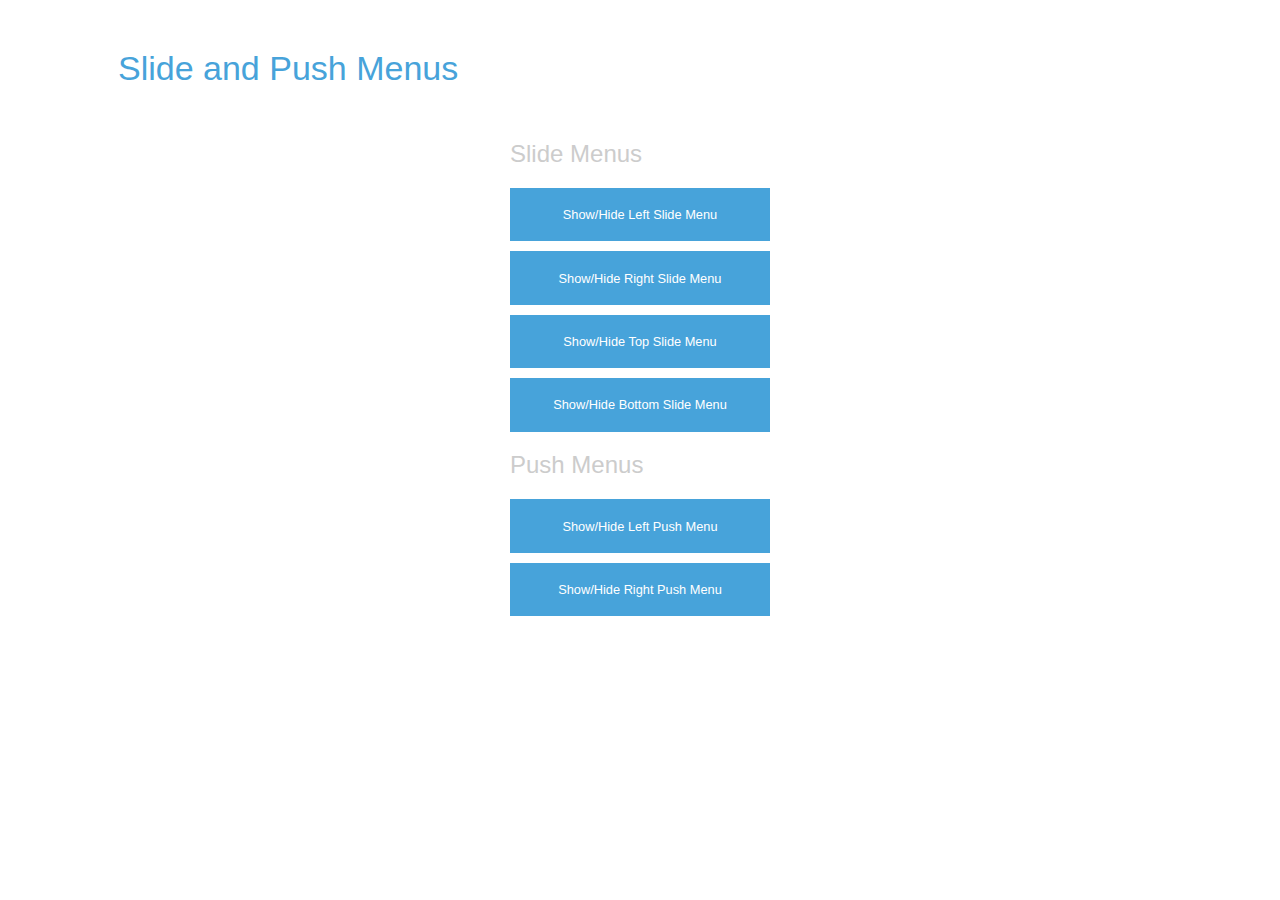
<file: slide/index.html>
<!DOCTYPE html>
<html lang="en" class="no-js">
	<head>
		<meta charset="UTF-8" />
		<meta http-equiv="X-UA-Compatible" content="IE=edge,chrome=1"> 
		<meta name="viewport" content="width=device-width, initial-scale=1.0"> 
		<link rel="stylesheet" type="text/css" href="css/default.css" />
		<link rel="stylesheet" type="text/css" href="css/component.css" />
		<script src="js/modernizr.custom.js"></script>
	</head>
	<body class="cbp-spmenu-push">
		<nav class="cbp-spmenu cbp-spmenu-vertical cbp-spmenu-left" id="cbp-spmenu-s1">
			<h3>Menu</h3>
			<a href="http://www.htmleaf.com/" target="_blank">Celery seakale</a>
			<a href="http://www.htmleaf.com/" target="_blank">Dulse daikon</a>
			<a href="http://www.htmleaf.com/" target="_blank">Zucchini garlic</a>
			<a href="http://www.htmleaf.com/" target="_blank">Catsear azuki bean</a>
			<a href="http://www.htmleaf.com/" target="_blank">Dandelion bunya</a>
			<a href="http://www.htmleaf.com/" target="_blank">Rutabaga</a>
		</nav>
		<nav class="cbp-spmenu cbp-spmenu-vertical cbp-spmenu-right" id="cbp-spmenu-s2">
			<h3>Menu</h3>
			<a href="http://www.htmleaf.com/" target="_blank">Celery seakale</a>
			<a href="http://www.htmleaf.com/" target="_blank">Dulse daikon</a>
			<a href="http://www.htmleaf.com/" target="_blank">Zucchini garlic</a>
			<a href="http://www.htmleaf.com/" target="_blank">Catsear azuki bean</a>
			<a href="http://www.htmleaf.com/" target="_blank">Dandelion bunya</a>
			<a href="http://www.htmleaf.com/" target="_blank">Rutabaga</a>
		</nav>
		<nav class="cbp-spmenu cbp-spmenu-horizontal cbp-spmenu-top" id="cbp-spmenu-s3">
			<h3>Menu</h3>
			<a href="http://www.htmleaf.com/" target="_blank">Celery seakale</a>
			<a href="http://www.htmleaf.com/" target="_blank">Dulse daikon</a>
			<a href="http://www.htmleaf.com/" target="_blank">Zucchini garlic</a>
			<a href="http://www.htmleaf.com/" target="_blank">Catsear azuki bean</a>
			<a href="http://www.htmleaf.com/" target="_blank">Dandelion bunya</a>
			<a href="http://www.htmleaf.com/" target="_blank">Rutabaga</a>
			<a href="http://www.htmleaf.com/" target="_blank">Celery seakale</a>
			<a href="http://www.htmleaf.com/" target="_blank">Dulse daikon</a>
			<a href="http://www.htmleaf.com/" target="_blank">Zucchini garlic</a>
			<a href="http://www.htmleaf.com/" target="_blank">Catsear azuki bean</a>
			<a href="http://www.htmleaf.com/" target="_blank">Dandelion bunya</a>
			<a href="http://www.htmleaf.com/" target="_blank">Rutabaga</a>
		</nav>
		<nav class="cbp-spmenu cbp-spmenu-horizontal cbp-spmenu-bottom" id="cbp-spmenu-s4">
			<h3>Menu</h3>
			<a href="http://www.htmleaf.com/" target="_blank">Celery seakale</a>
			<a href="http://www.htmleaf.com/" target="_blank">Dulse daikon</a>
			<a href="http://www.htmleaf.com/" target="_blank">Zucchini garlic</a>
			<a href="http://www.htmleaf.com/" target="_blank">Catsear azuki bean</a>
			<a href="http://www.htmleaf.com/" target="_blank">Dandelion bunya</a>
			<a href="http://www.htmleaf.com/" target="_blank">Rutabaga</a>
			<a href="http://www.htmleaf.com/" target="_blank">Celery seakale</a>
			<a href="http://www.htmleaf.com/" target="_blank">Dulse daikon</a>
			<a href="http://www.htmleaf.com/" target="_blank">Zucchini garlic</a>
			<a href="http://www.htmleaf.com/" target="_blank">Catsear azuki bean</a>
			<a href="http://www.htmleaf.com/" target="_blank">Dandelion bunya</a>
			<a href="http://www.htmleaf.com/" target="_blank">Rutabaga</a>
		</nav>
		<div class="container">
			<header class="clearfix">
				<h1>Slide and Push Menus</h1>
			</header>
			<div class="main">
				<section>
					<h2>Slide Menus</h2>
					<!-- Class "cbp-spmenu-open" gets applied to menu -->
					<button id="showLeft">Show/Hide Left Slide Menu</button>
					<button id="showRight">Show/Hide Right Slide Menu</button>
					<button id="showTop">Show/Hide Top Slide Menu</button>
					<button id="showBottom">Show/Hide Bottom Slide Menu</button>
				</section>
				<section class="buttonset">
					<h2>Push Menus</h2>
					<!-- Class "cbp-spmenu-open" gets applied to menu and "cbp-spmenu-push-toleft" or "cbp-spmenu-push-toright" to the body -->
					<button id="showLeftPush">Show/Hide Left Push Menu</button>
					<button id="showRightPush">Show/Hide Right Push Menu</button>
				</section>
			</div>
		</div>
		<!-- Classie - class helper functions by @desandro https://github.com/desandro/classie -->
		<script src="js/classie.js"></script>
		<script>
			var menuLeft = document.getElementById( 'cbp-spmenu-s1' ),
				menuRight = document.getElementById( 'cbp-spmenu-s2' ),
				menuTop = document.getElementById( 'cbp-spmenu-s3' ),
				menuBottom = document.getElementById( 'cbp-spmenu-s4' ),
				showLeft = document.getElementById( 'showLeft' ),
				showRight = document.getElementById( 'showRight' ),
				showTop = document.getElementById( 'showTop' ),
				showBottom = document.getElementById( 'showBottom' ),
				showLeftPush = document.getElementById( 'showLeftPush' ),
				showRightPush = document.getElementById( 'showRightPush' ),
				body = document.body;

			showLeft.onclick = function() {
				classie.toggle( this, 'active' );
				classie.toggle( menuLeft, 'cbp-spmenu-open' );
				disableOther( 'showLeft' );
			};
			showRight.onclick = function() {
				classie.toggle( this, 'active' );
				classie.toggle( menuRight, 'cbp-spmenu-open' );
				disableOther( 'showRight' );
			};
			showTop.onclick = function() {
				classie.toggle( this, 'active' );
				classie.toggle( menuTop, 'cbp-spmenu-open' );
				disableOther( 'showTop' );
			};
			showBottom.onclick = function() {
				classie.toggle( this, 'active' );
				classie.toggle( menuBottom, 'cbp-spmenu-open' );
				disableOther( 'showBottom' );
			};
			showLeftPush.onclick = function() {
				classie.toggle( this, 'active' );
				classie.toggle( body, 'cbp-spmenu-push-toright' );
				classie.toggle( menuLeft, 'cbp-spmenu-open' );
				disableOther( 'showLeftPush' );
			};
			showRightPush.onclick = function() {
				classie.toggle( this, 'active' );
				classie.toggle( body, 'cbp-spmenu-push-toleft' );
				classie.toggle( menuRight, 'cbp-spmenu-open' );
				disableOther( 'showRightPush' );
			};

			function disableOther( button ) {
				if( button !== 'showLeft' ) {
					classie.toggle( showLeft, 'disabled' );
				}
				if( button !== 'showRight' ) {
					classie.toggle( showRight, 'disabled' );
				}
				if( button !== 'showTop' ) {
					classie.toggle( showTop, 'disabled' );
				}
				if( button !== 'showBottom' ) {
					classie.toggle( showBottom, 'disabled' );
				}
				if( button !== 'showLeftPush' ) {
					classie.toggle( showLeftPush, 'disabled' );
				}
				if( button !== 'showRightPush' ) {
					classie.toggle( showRightPush, 'disabled' );
				}
			}
		</script>
	</body>
</html>
</file>
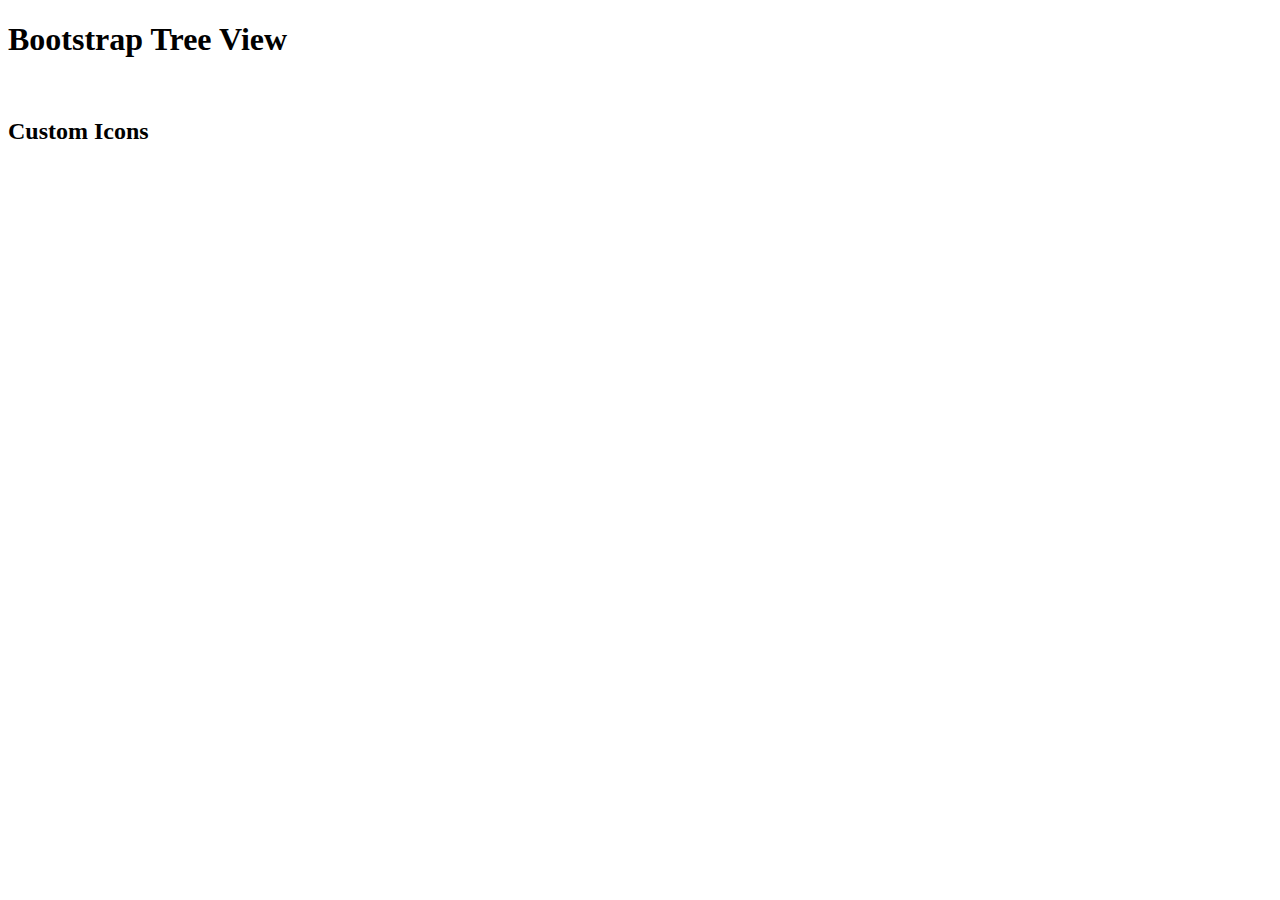
<file: ins/treeview.html>
<!DOCTYPE html>
<html>
  <head>
    <title>Bootstrap Tree View</title>
    <link href="https://cdn.staticfile.org/twitter-bootstrap/3.3.4/css/bootstrap.min.css" rel="stylesheet">
    <!--link href="https://cdn.staticfile.org/bootstrap-treeview/1.2.0/bootstrap-treeview.min.css" rel="stylesheet"-->
  </head>
  <body>
  	<div class="container">
    	<h1>Bootstrap Tree View</h1>
      <br>
      <div class="row">
        <div class="col-sm-4">
          <h2>Custom Icons</h2>
          <div id="treeview5" class=""></div>
        </div>
      </div>

      <br/>
      <br/>
      <br/>
      <br/>
    </div>
    <script src="https://cdn.staticfile.org/jquery/3.3.1/jquery.min.js"></script>
    <script src="https://cdn.staticfile.org/twitter-bootstrap/3.3.4/js/bootstrap.min.js"></script>
    <script src="https://cdn.staticfile.org/bootstrap-treeview/1.2.0/bootstrap-treeview.min.js"></script>
    <script type="text/javascript">

	$(function() {

        var defaultData = [
          {
            text: 'Parent 5',
            href: '#parent5'  ,
            tags: ['0']
          }
        ];

        $('#treeview5').treeview({
          color: "#428bca",
          expandIcon: 'glyphicon glyphicon-chevron-right',
          collapseIcon: 'glyphicon glyphicon-chevron-down',
          nodeIcon: 'glyphicon glyphicon-bookmark',
          data: defaultData
        });
      });
  	</script>
  </body>
</html>
</file>
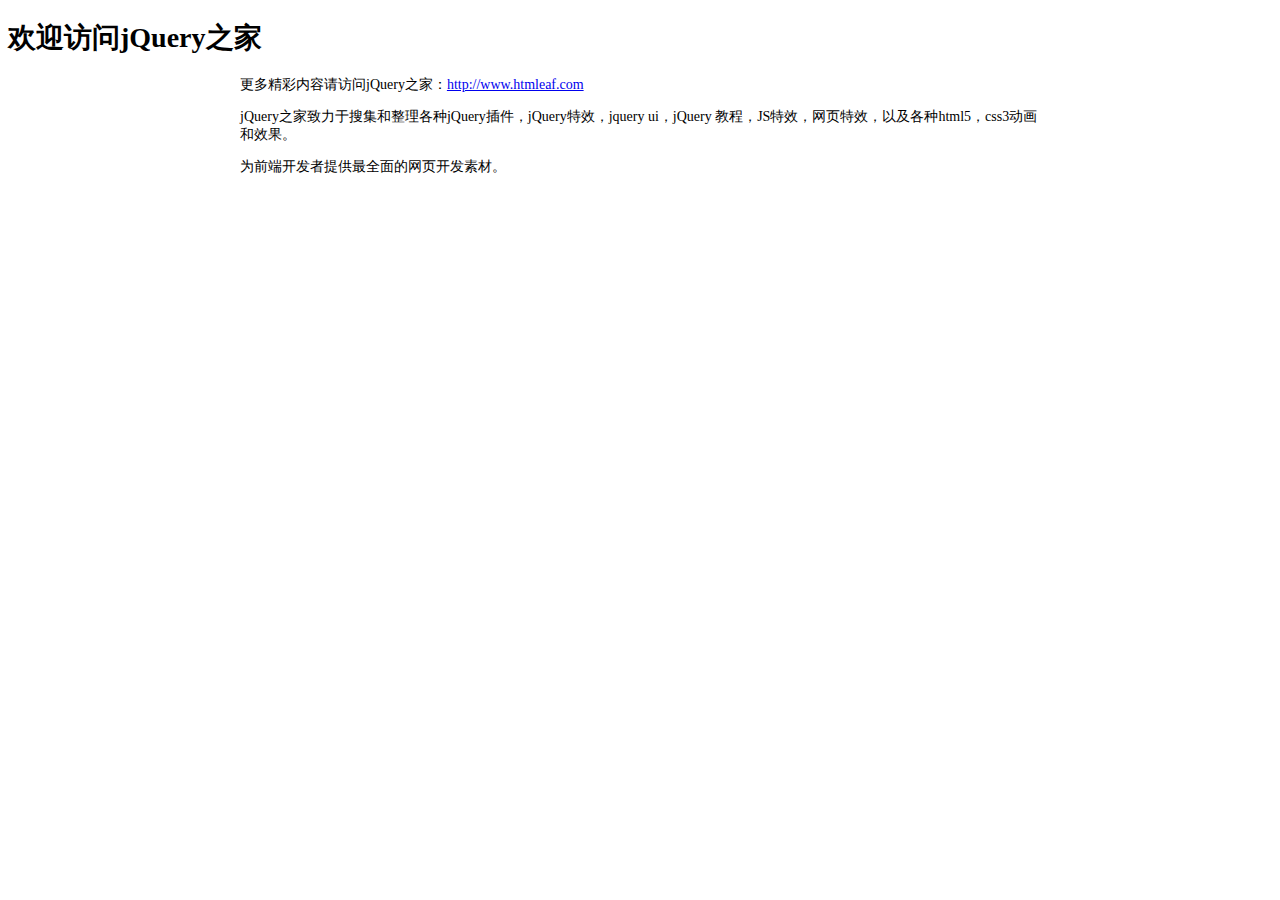
<file: slide/readme.html>
<!DOCTYPE html PUBLIC "-//W3C//DTD XHTML 1.0 Transitional//EN" "http://www.w3.org/TR/xhtml1/DTD/xhtml1-transitional.dtd">
<html xmlns="http://www.w3.org/1999/xhtml" xml:lang="en">
<head>
	<meta http-equiv="Content-Type" content="text/html;charset=UTF-8">
	<title>jQuery之家</title>
	<style type="text/css">
		body{font-size: 14px;}
		.content{
			width: 800px;
			margin: 0 auto;
		}
	</style>
</head>
<body>
	<h1>欢迎访问jQuery之家</h1>
	<div class="content">
	<p>更多精彩内容请访问jQuery之家：<a href="http://www.htmleaf.com">http://www.htmleaf.com</a></p>
	<p>jQuery之家致力于搜集和整理各种jQuery插件，jQuery特效，jquery ui，jQuery 教程，JS特效，网页特效，以及各种html5，css3动画和效果。</p>
	<p>为前端开发者提供最全面的网页开发素材。</p>
</div>
</body>
</html>
</file>
<file: slide/css/component.css>
/* General styles for all menus */
.cbp-spmenu {
	background: #47a3da;
	position: fixed;
}

.cbp-spmenu h3 {
	color: #afdefa;
	font-size: 1.9em;
	padding: 20px;
	margin: 0;
	font-weight: 300;
	background: #0d77b6;
}

.cbp-spmenu a {
	display: block;
	color: #fff;
	font-size: 1.1em;
	font-weight: 300;
}

.cbp-spmenu a:hover {
	background: #258ecd;
}

.cbp-spmenu a:active {
	background: #afdefa;
	color: #47a3da;
}

/* Orientation-dependent styles for the content of the menu */

.cbp-spmenu-vertical {
	width: 240px;
	height: 100%;
	top: 0;
	z-index: 1000;
}

.cbp-spmenu-vertical a {
	border-bottom: 1px solid #258ecd;
	padding: 1em;
}

.cbp-spmenu-horizontal {
	width: 100%;
	height: 150px;
	left: 0;
	z-index: 1000;
	overflow: hidden;
}

.cbp-spmenu-horizontal h3 {
	height: 100%;
	width: 20%;
	float: left;
}

.cbp-spmenu-horizontal a {
	float: left;
	width: 20%;
	padding: 0.8em;
	border-left: 1px solid #258ecd;
}

/* Vertical menu that slides from the left or right */

.cbp-spmenu-left {
	left: -240px;
}

.cbp-spmenu-right {
	right: -240px;
}

.cbp-spmenu-left.cbp-spmenu-open {
	left: 0px;
}

.cbp-spmenu-right.cbp-spmenu-open {
	right: 0px;
}

/* Horizontal menu that slides from the top or bottom */

.cbp-spmenu-top {
	top: -150px;
}

.cbp-spmenu-bottom {
	bottom: -150px;
}

.cbp-spmenu-top.cbp-spmenu-open {
	top: 0px;
}

.cbp-spmenu-bottom.cbp-spmenu-open {
	bottom: 0px;
}

/* Push classes applied to the body */

.cbp-spmenu-push {
	overflow-x: hidden;
	position: relative;
	left: 0;
}

.cbp-spmenu-push-toright {
	left: 240px;
}

.cbp-spmenu-push-toleft {
	left: -240px;
}

/* Transitions */

.cbp-spmenu,
.cbp-spmenu-push {
	-webkit-transition: all 0.3s ease;
	-moz-transition: all 0.3s ease;
	transition: all 0.3s ease;
}

/* Example media queries */

@media screen and (max-width: 55.1875em){

	.cbp-spmenu-horizontal {
		font-size: 75%;
		height: 110px;
	}

	.cbp-spmenu-top {
		top: -110px;
	}

	.cbp-spmenu-bottom {
		bottom: -110px;
	}

}

@media screen and (max-height: 26.375em){

	.cbp-spmenu-vertical {
		font-size: 90%;
		width: 190px;
	}

	.cbp-spmenu-left,
	.cbp-spmenu-push-toleft {
		left: -190px;
	}

	.cbp-spmenu-right {
		right: -190px;
	}

	.cbp-spmenu-push-toright {
		left: 190px;
	}
}
</file>
<file: slide/css/default.css>
@font-face {
	font-family: 'fontawesome';
	src:url('../fonts/fontawesome.eot');
	src:url('../fonts/fontawesome.eot?#iefix') format('embedded-opentype'),
		url('../fonts/fontawesome.svg#fontawesome') format('svg'),
		url('../fonts/fontawesome.woff') format('woff'),
		url('../fonts/fontawesome.ttf') format('truetype');
	font-weight: normal;
	font-style: normal;
}

body, html { font-size: 100%; 	padding: 0; margin: 0;}

/* Reset */
*,
*:after,
*:before {
	-webkit-box-sizing: border-box;
	-moz-box-sizing: border-box;
	box-sizing: border-box;
}

/* Clearfix hack by Nicolas Gallagher: http://nicolasgallagher.com/micro-clearfix-hack/ */
.clearfix:before,
.clearfix:after {
	content: " ";
	display: table;
}

.clearfix:after {
	clear: both;
}

body {
    font-family: 'Lato', Calibri, Arial, sans-serif;
    color: #47a3da;

}

a {
	color: #f0f0f0;
	text-decoration: none;
}

a:hover {
	color: #000;
}

.main,
.container > header {
	width: 90%;
	max-width: 69em;
	margin: 0 auto;
	padding: 0 1.875em 3.125em 1.875em;
}

.container > header {
	padding: 2.875em 1.875em 1.875em;
}

.container > header h1 {
	font-size: 2.125em;
	line-height: 1.3;
	margin: 0;
	float: left;
	font-weight: 400;
}

.container > header span {
	display: block;
	font-weight: 700;
	text-transform: uppercase;
	letter-spacing: 0.5em;
	padding: 0 0 0.6em 0.1em;
}

.container > header nav {
	float: right;
}

.container > header nav a {
	display: block;
	float: left;
	position: relative;
	width: 2.5em;
	height: 2.5em;
	background: #fff;
	border-radius: 50%;
	color: transparent;
	margin: 0 0.1em;
	border: 4px solid #47a3da;
	text-indent: -8000px;
}

.container > header nav a:after {
	content: attr(data-info);
	color: #47a3da;
	position: absolute;
	width: 600%;
	top: 120%;
	text-align: right;
	right: 0;
	opacity: 0;
	pointer-events: none;
}

.container > header nav a:hover:after {
	opacity: 1;
}

.container > header nav a:hover {
	background: #47a3da;
}

.main > section {
	max-width: 260px;
	width: 90%;
	margin: 0 auto;
}

.main > section h2 {
	font-weight: 300;
	color: #ccc;
}

.main > section button {
	border: none;
	background: #47a3da;
	color: #fff;
	padding: 1.5em;
	display: block;
	width: 100%;
	cursor: pointer;
	margin: 10px 0;
	font-size: 0.8em;
}

.main > section button:hover {
	background: #258ecd;
}

.main > section button.active {
	background: #0d77b6;
}

.main > section button.disabled {
	background: #aaa;
	pointer-events: none;
}

.icon-drop:before, 
.icon-arrow-left:before {
	font-family: 'fontawesome';
	position: absolute;
	top: 0;
	width: 100%;
	height: 100%;
	speak: none;
	font-style: normal;
	font-weight: normal;
	line-height: 2;
	text-align: center;
	color: #47a3da;
	-webkit-font-smoothing: antialiased;
	text-indent: 8000px;
	padding-left: 8px;
}

.container > header nav a:hover:before {
	color: #fff;
}

.icon-drop:before {
	content: "\e000";
}

.icon-arrow-left:before {
	content: "\f060";
}
</file>
